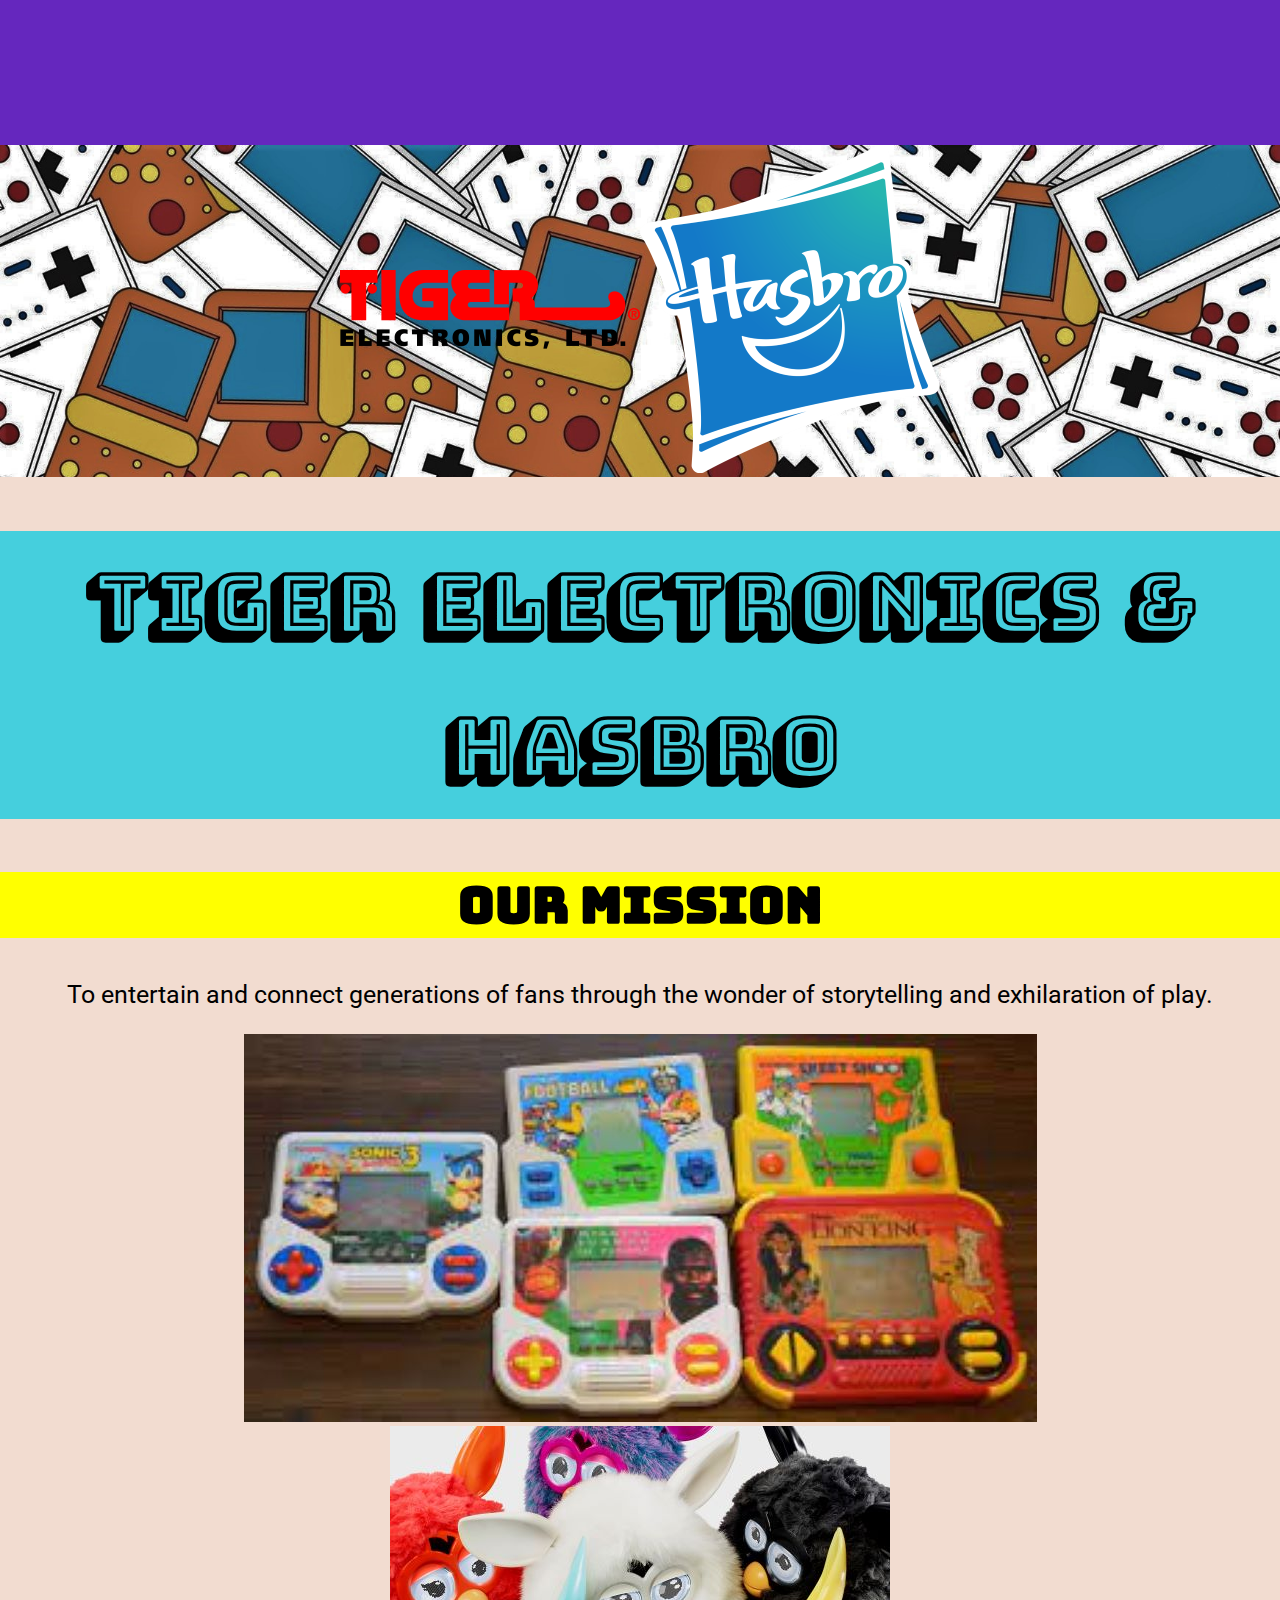
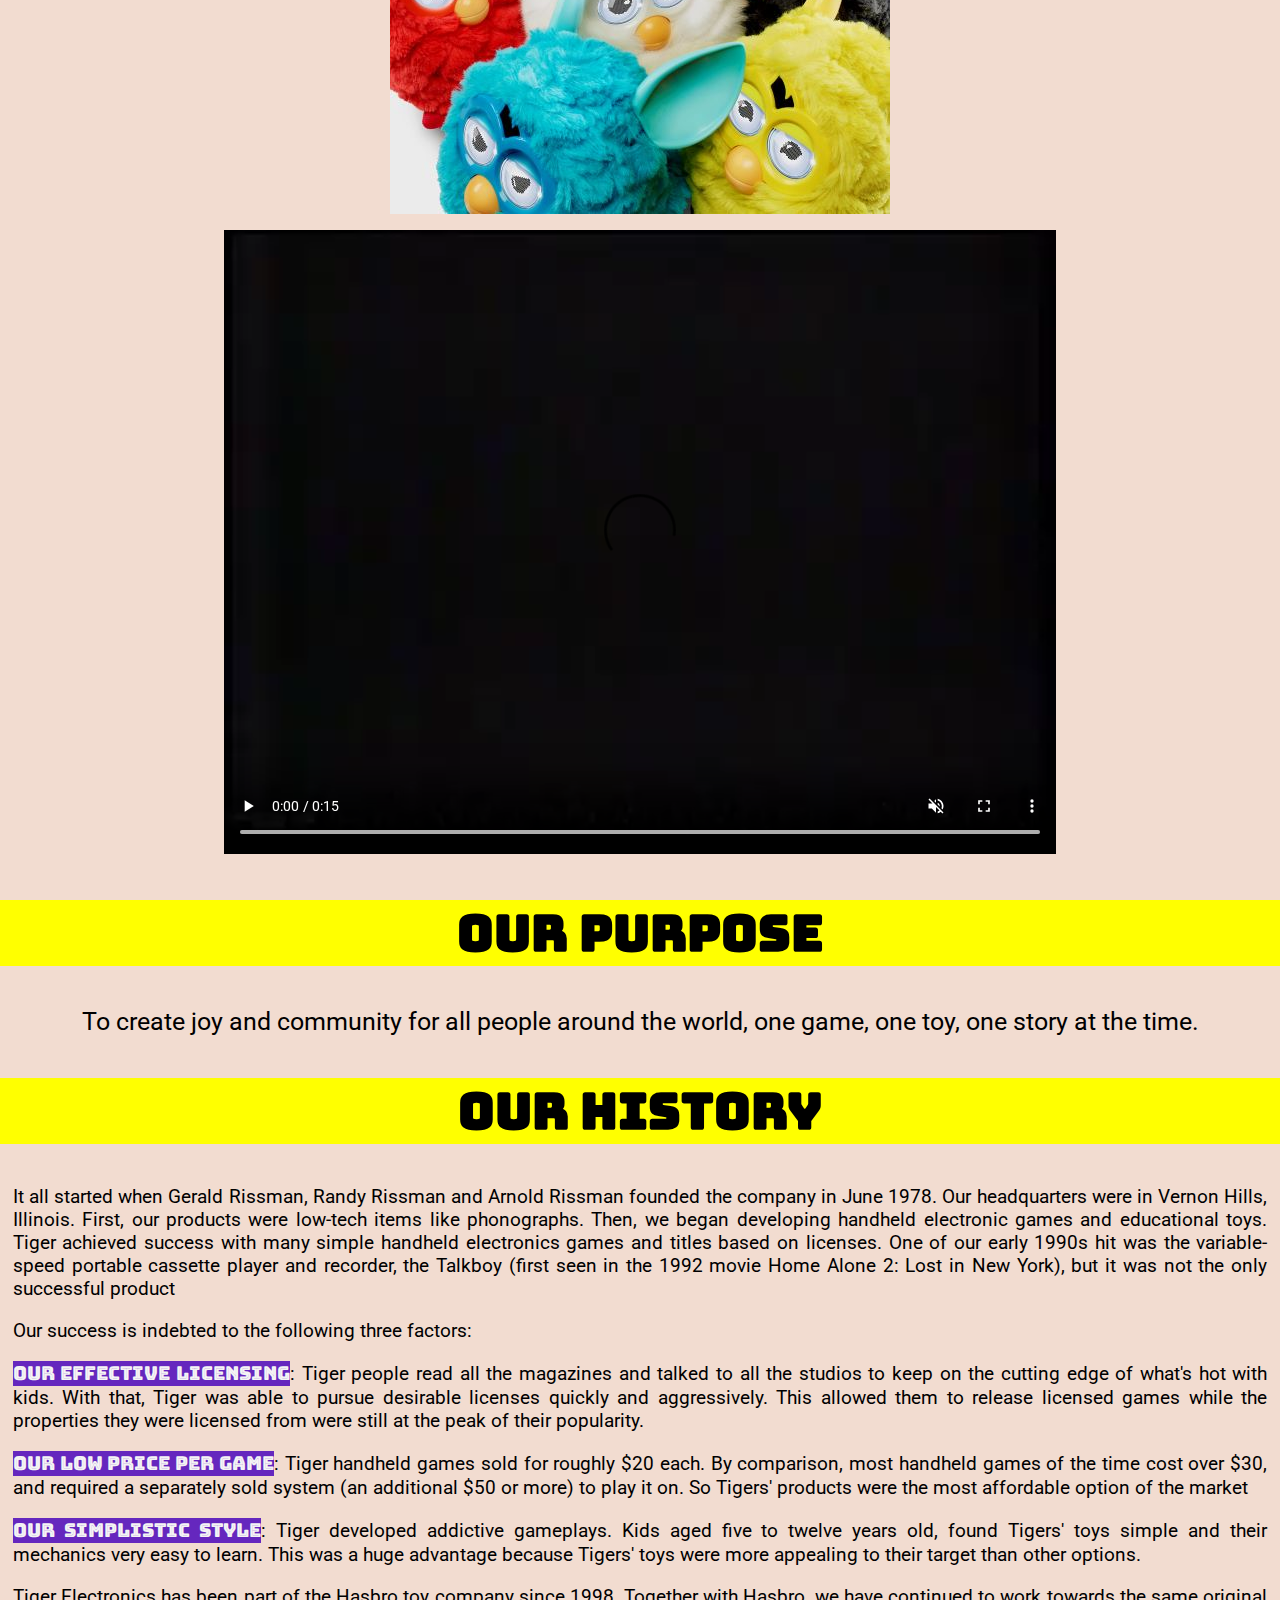
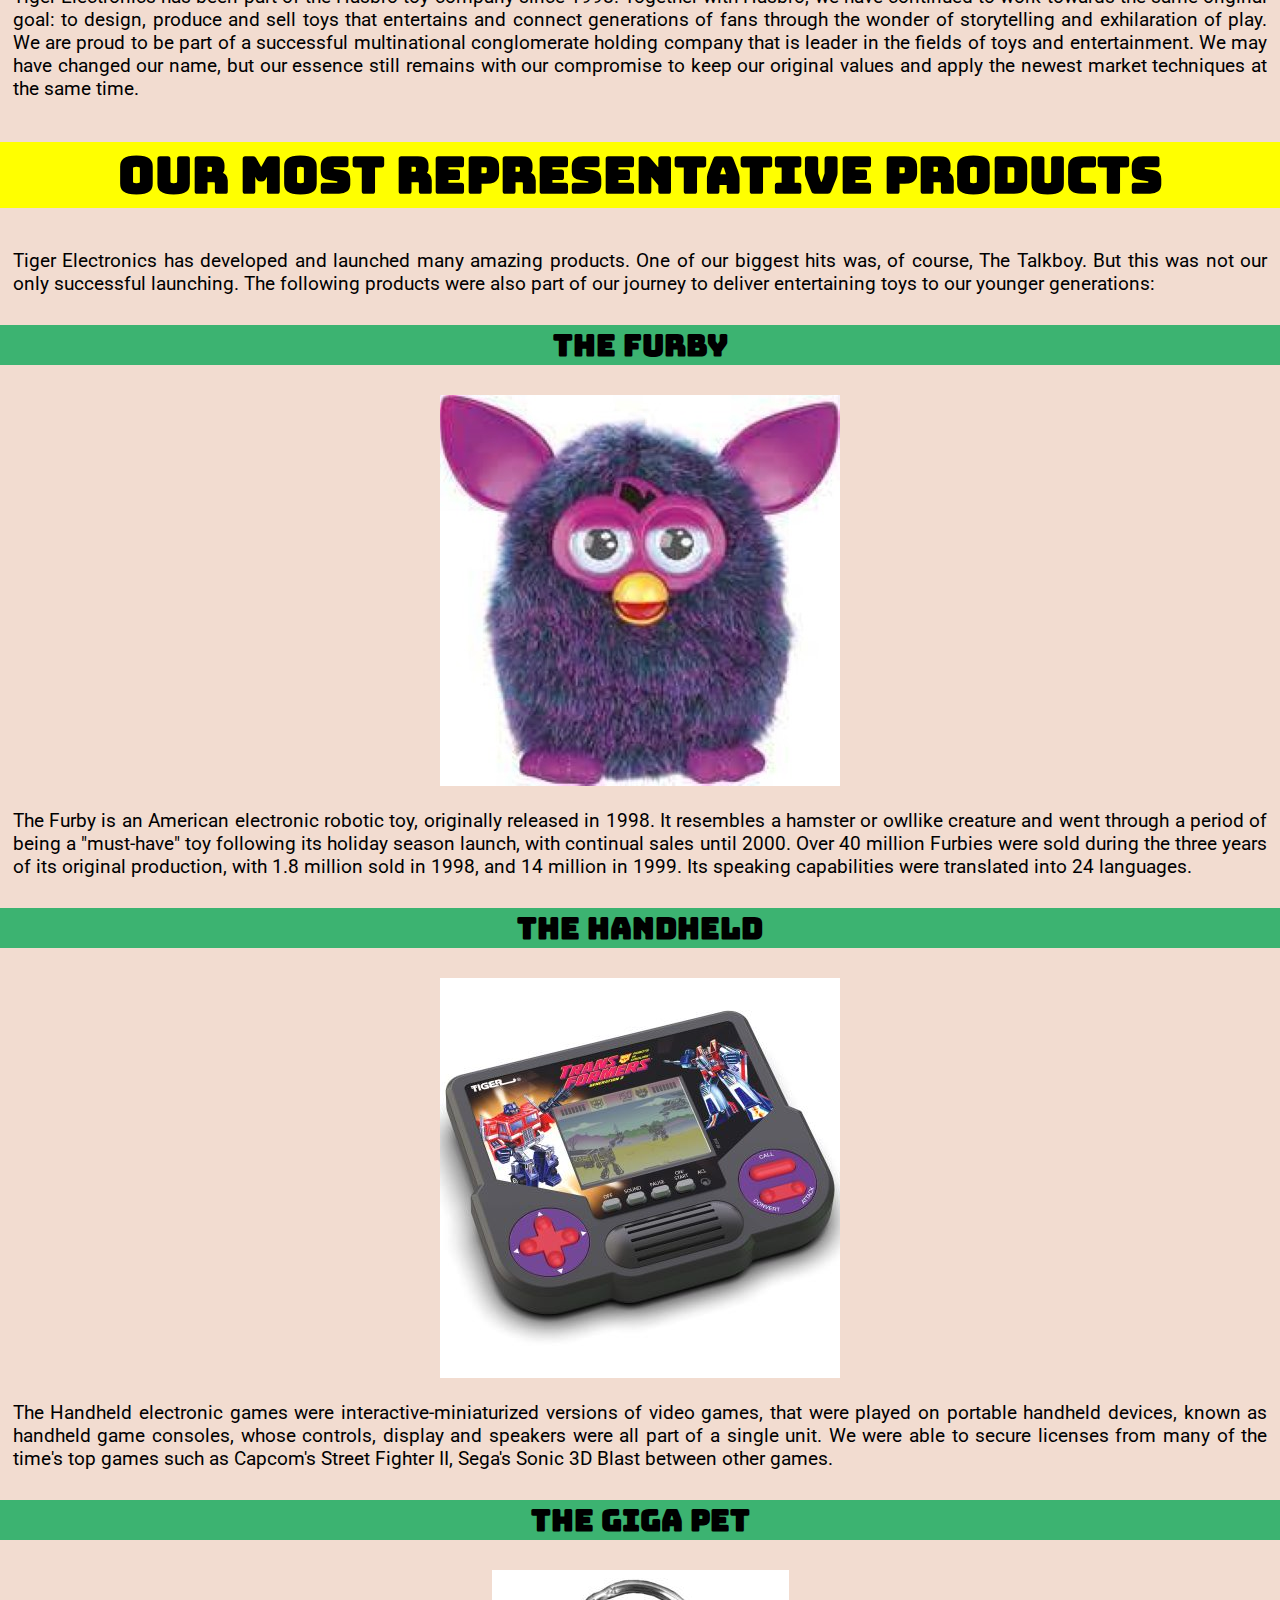
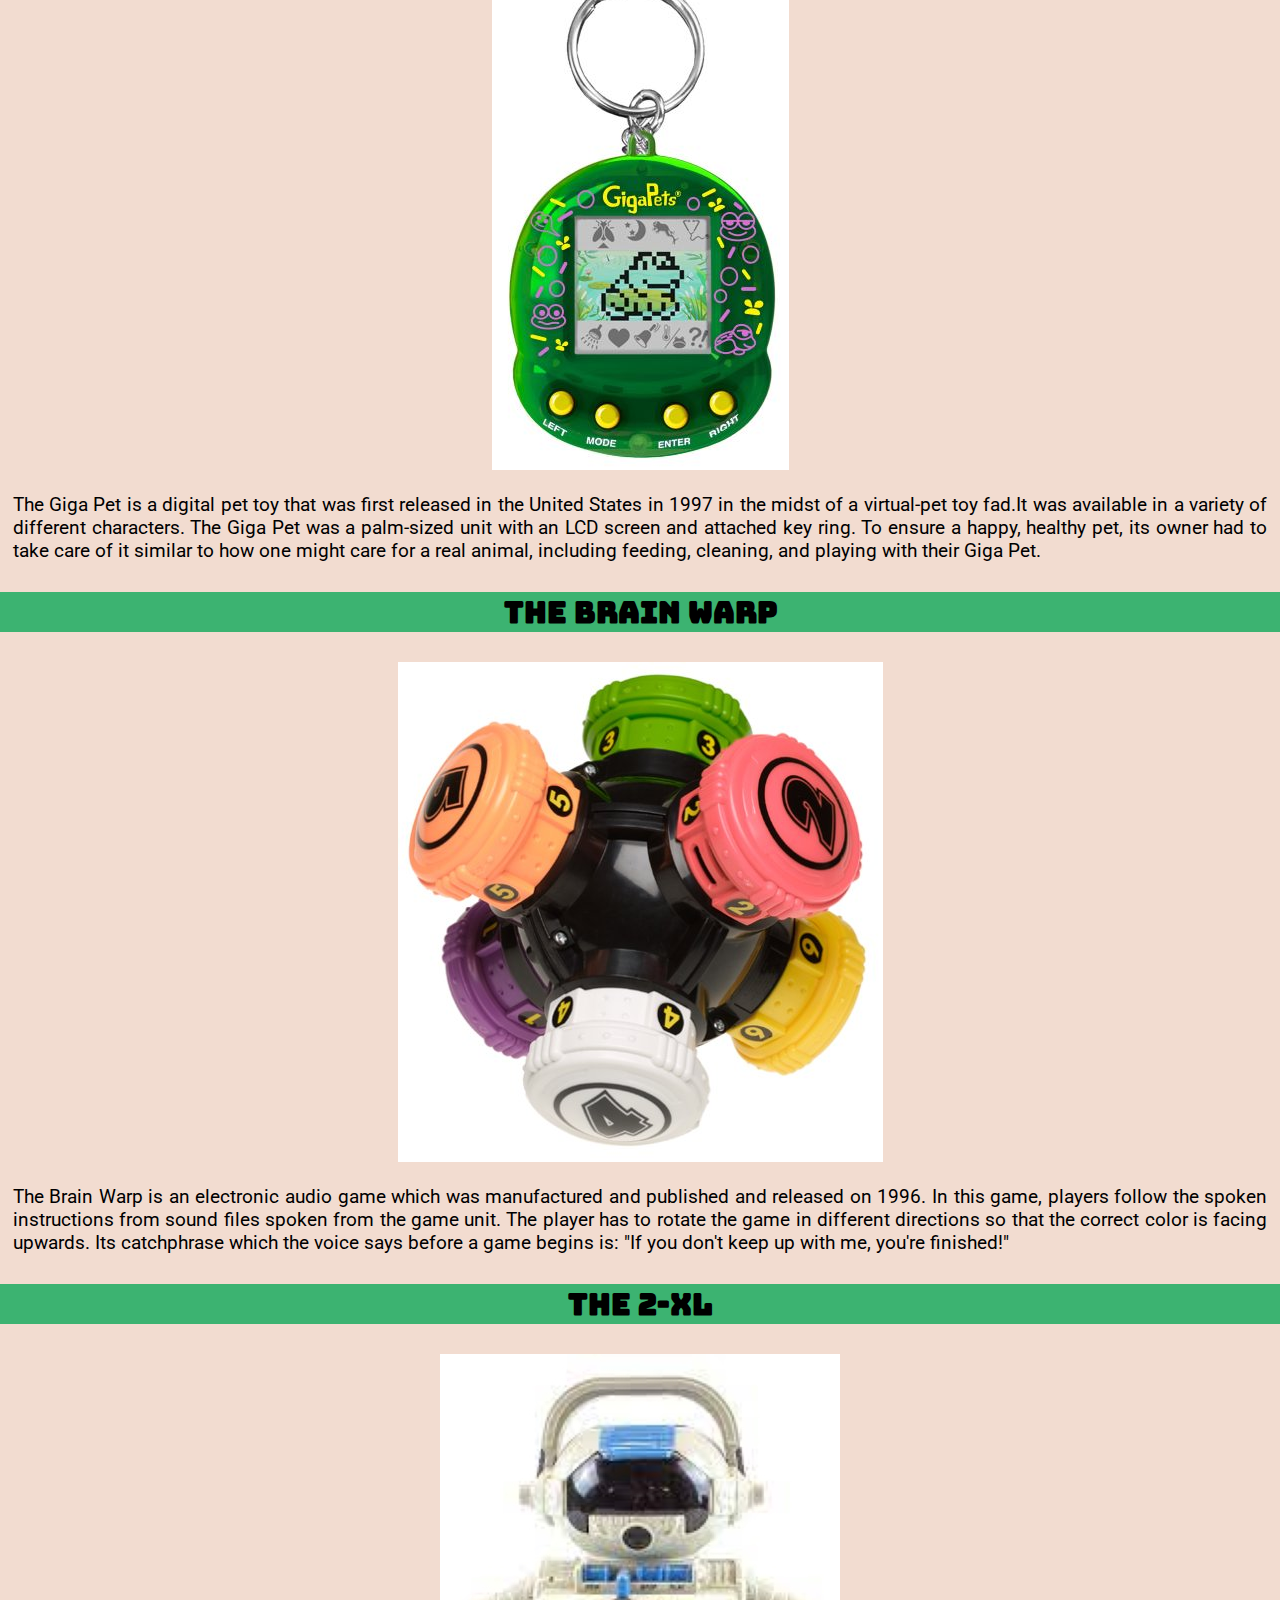
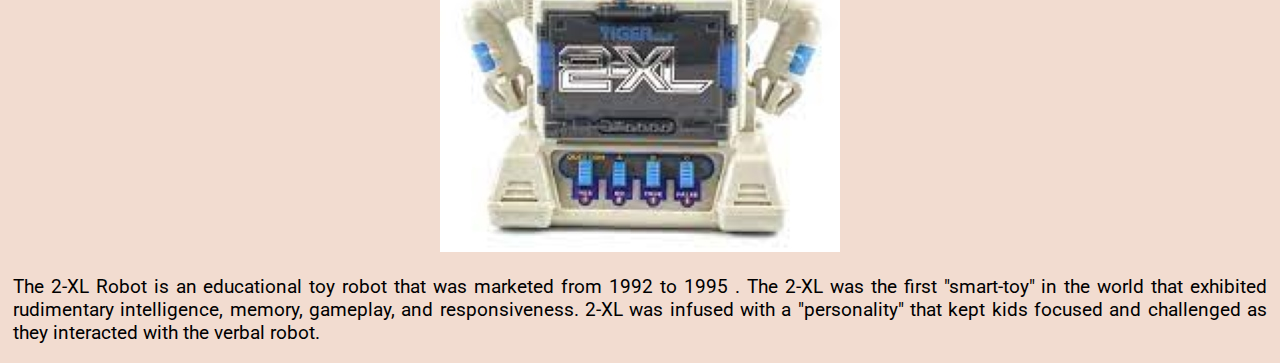
<file: FinalProject/about.html>
<!doctype html>
<html lang="en">
<head>
    <meta charset="utf-8">
    <meta name="viewport" content="width=device-width, initial-scale=1">
    <title>About Us Page: The Talkboy</title>
    <!-- The Talkboy was manufactured by Tiger Electronics-->
    <!-- Years later,Tiger Electronics merged with Hasbro-->
    <meta name="description" content="This page is the About Company Page for the Final Project.">
    <meta name="robots" content="noindex, nofollow">
    <!-- Here I put the Google Fonts: I choose Bungee Inline, Bungee Shade and Roboto -->
    <!--  The Bungee font has a 'retro' style -->
    <link rel="preconnect" href="https://fonts.googleapis.com">
    <link rel="preconnect" href="https://fonts.gstatic.com" crossorigin>
    <link href="https://fonts.googleapis.com/css2?family=Bungee+Inline&family=Bungee+Shade&family=Roboto:wght@300;400;700&display=swap" rel="stylesheet">

    <!-- jQuery link This must be placed before the link to our custom js ... https://releases.jquery.com/ -->
    <!-- making sure of using the latest version , in this case 3.7.0-->
    <!-- minified is more efficient and faster, no wide space-->
    <script src="https://code.jquery.com/jquery-3.7.0.min.js" integrity="sha256-2Pmvv0kuTBOenSvLm6bvfBSSHrUJ+3A7x6P5Ebd07/g=" crossorigin="anonymous"></script>
    <!-- add our custom js file -->
    <script type="text/javascript" src="./js/custom-js.js"></script>
    <!-- Here I add the CSS file, there is only one css file -->
    <link rel="stylesheet" href="./css/style.css">
</head>
<body class="Index2Body">
<header id="header"></header>
<main>
    <section>
        <!-- Here I put the 2 logos: Tiger Electronics and Hasbro-->
        <!-- Also, I put a background opaque image, that part will be in the css file  -->
        <div>
            <img src="./img/Tiger_Electronics_logo.png" alt="Logo of Tiger Electronics">
        </div>
        <div>
            <img src="./img/Hasbro_logo.png" alt="Logo of Hasbro">
        </div>

    </section>
    <section>
        <h1>Tiger Electronics  & Hasbro</h1>
        <!-- Here I put an id because I will use a jquery function, please check it out  -->
        <h2 id="tored">Our Mission</h2>
        <p>To entertain and connect generations of fans through the wonder of storytelling and exhilaration of play.</p>

        <!-- Here I put 2 images of products in groups  -->
        <div>
        <img src="./img/GeneralToys_1.jpg" alt="Image 1 of some toys together">
        <img src="./img/GeneralToys_2.jpg" alt="Image 2 of some toys together">
        </div>
    </section>
    <section>
        <!-- Here I put a  video-->
        <!-- This 30 -seconds video is advertisement for a toy for Tiger Electronics, it has a vintage style-->
        <video autoplay muted controls loop>
            <!-- Using the loop, the video will keep playing forever-->
            <source src="./vids/TigerElectronics_Ad.mp4" type="video/mp4">
            Your browser does not support the video
            <!-- Copyright: Tiger Electronics - source: https://www.youtube.com/watch?v=Rd7dh5Pra-w  -->
        </video>
    </section>
    <section>
        <!-- Here I put an id because I will use a jquery function, please check it out  -->
        <h2 id="togreen" >Our Purpose</h2>
        <p>To create joy and community for all people around the world, one game, one toy, one story at the time.</p>
    </section>
    <section>
        <!-- I am using a plural first person narration style: "we, our..."   -->
        <!-- Here I put an id because I will use a jquery function, please check it out  -->
        <h2 id="toblue">Our History</h2>
        <p>It all started when Gerald Rissman, Randy Rissman and Arnold Rissman founded the company in June 1978. Our headquarters were in Vernon Hills, Illinois. First, our products were low-tech items like phonographs. Then, we began developing handheld electronic games and educational toys. Tiger achieved success with many simple handheld electronics games and titles based on licenses. One of our early 1990s hit was the variable-speed portable cassette player and recorder, the Talkboy (first seen in the 1992 movie Home Alone 2: Lost in New York), but it was not the only successful product   </p>
        <p>Our success is indebted to the following three factors:</p>
        <p> <span class="special-text2">Our effective licensing</span>: Tiger people read all the magazines and talked to all the studios to keep on the cutting edge of what's hot with kids. With that, Tiger was able to pursue desirable licenses quickly and aggressively. This allowed them to release licensed games while the properties they were licensed from were still at the peak of their popularity.</p>
        <p><span class="special-text2">Our low price per game</span>: Tiger handheld games sold for roughly $20 each. By comparison, most handheld games of the time cost over $30, and required a separately sold system (an additional $50 or more) to play it on. So Tigers' products were the most affordable option of the market</p>
        <p><span class="special-text2">Our simplistic style</span>: Tiger developed addictive gameplays. Kids aged five to twelve years old, found Tigers' toys simple and their mechanics very easy to learn. This was a huge advantage because Tigers' toys  were more appealing to their target than other options.</p>
        <p>Tiger Electronics has been part of the Hasbro toy company since 1998. Together with Hasbro, we have continued to work towards the same original goal: to design, produce and sell toys that entertains and connect generations of fans through the wonder of storytelling and exhilaration of play. We are proud to be part of a successful multinational conglomerate holding company that is leader in the fields of toys and entertainment. We may have changed our name, but our essence still remains with our compromise to keep our original values and apply the newest market techniques at the same time.</p>
    </section>
    <section>
        <!-- Here I put an id because I will use a jquery function, please check it out  -->
        <h2 id="towhite">Our most representative products</h2>
        <p>Tiger Electronics has developed and launched many amazing products. One of our biggest hits was, of course, The Talkboy. But this was not our only successful launching. The following products were also part of our journey to deliver entertaining toys to our younger generations:  </p>
        <h3>The Furby</h3>
        <!-- Here I put 1  image of the Furby  -->
        <div class="furb"><img src="./img/Furby_product.jpg" alt="Furby toy"></div>
        <p>The Furby is an American electronic robotic toy, originally released in 1998. It resembles a hamster or owllike creature and went through a period of being a "must-have" toy following its holiday season launch, with continual sales until 2000. Over 40 million Furbies were sold during the three years of its original production, with 1.8 million sold in 1998, and 14 million in 1999. Its speaking capabilities were translated into 24 languages.</p>
        <h3>The HandHeld</h3>
        <!-- Here I put 1  image of the HandHeld  -->
        <div class="hand"><img src="./img/HandHeld_product.jpg" alt="HandHeld toy"></div>
        <p>The Handheld electronic games were interactive-miniaturized versions of video games, that were played on portable handheld devices, known as handheld game consoles, whose controls, display and speakers were all part of a single unit. We were able to secure licenses from many of the time's top  games such as Capcom's Street Fighter II, Sega's Sonic 3D Blast between other games.</p>
        <h3>The Giga Pet</h3>
        <!-- Here I put 1  image of the Giga Pet  -->
        <div class="gig"><img src="./img/GigaPet_product.jpg" alt="GigaPet toy"></div>
        <p>The Giga Pet is a digital pet toy that was first released in the United States in 1997 in the midst of a virtual-pet toy fad.It was available in a variety of different characters. The Giga Pet was a palm-sized unit with an LCD screen and attached key ring. To ensure a happy, healthy pet, its owner had to take care of it similar to how one might care for a real animal, including feeding, cleaning, and playing with their Giga Pet.</p>
        <h3>The Brain Warp</h3>
        <!-- Here I put 1  image of the Brain Warp  -->
        <div class="brain"><img src="./img/BrainWarp_product.jpg" alt="BrainWrap toy"></div>
        <p>The Brain Warp is an electronic audio game which was manufactured and published and released on 1996. In this game, players follow the spoken instructions from sound files spoken from the game unit. The player has to rotate the game in different directions so that the correct color is facing upwards. Its catchphrase which the voice says before a game begins is: "If you don't keep up with me, you're finished!"</p>
        <h3>The 2-XL</h3>
        <!-- Here I put 1  image of the T2-XL toy  -->
        <div class="t2"><img src="./img/T2_XL_product.jpg" alt="T2-XL toy"></div>
        <p>The 2-XL Robot is an educational toy robot that was marketed from 1992 to 1995 . The 2-XL was the first "smart-toy" in the world that exhibited rudimentary intelligence, memory, gameplay, and responsiveness. 2-XL was infused with a "personality" that kept kids focused and challenged as they interacted with the verbal robot. </p>

    </section>

</main>
<footer id="footer"></footer>
</body>
</html>
</file>
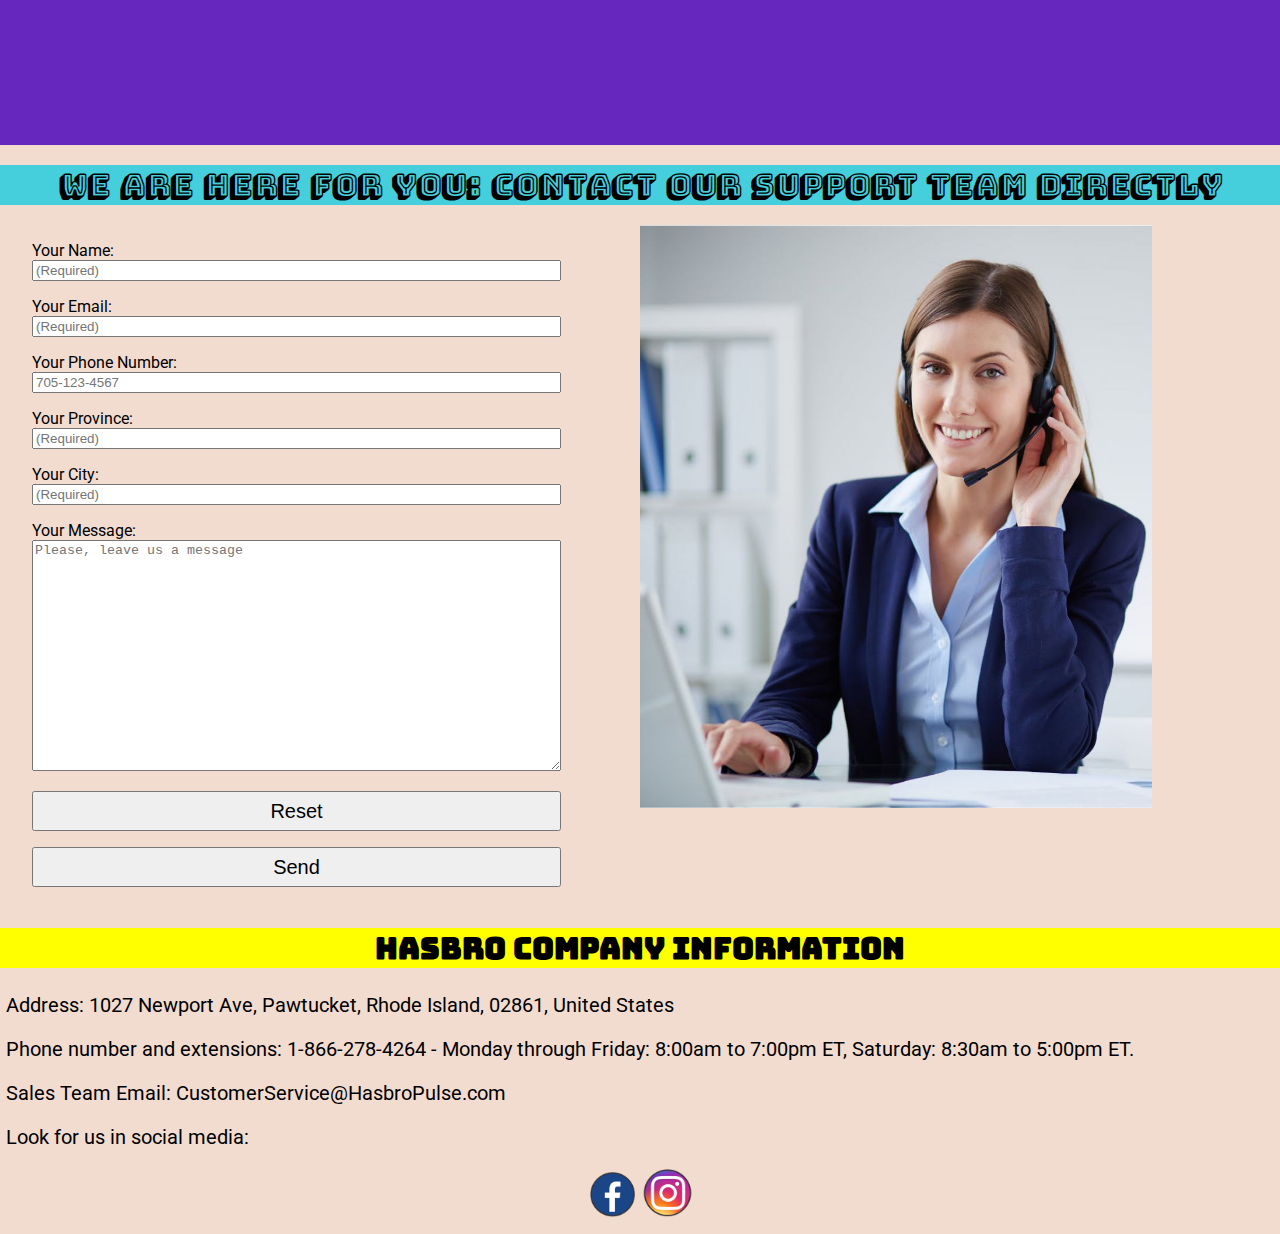
<file: FinalProject/contact.html>
<!doctype html>
<html lang="en">
<head>
    <meta charset="utf-8">
    <meta name="viewport" content="width=device-width, initial-scale=1">
    <title>Contact Page: The Talkboy</title>
    <!-- Hasbro is an American multinational conglomerate holding company -->
    <meta name="description" content="This page is the Contact Page for the Final Project.">
    <meta name="robots" content="noindex, nofollow">
    <!-- Here I put the Google Fonts: I choose Bungee Inline, Bungee Shade and Roboto -->
    <!--  The Bungee font has a 'retro' style -->
    <link rel="preconnect" href="https://fonts.googleapis.com">
    <link rel="preconnect" href="https://fonts.gstatic.com" crossorigin>
    <link href="https://fonts.googleapis.com/css2?family=Bungee+Inline&family=Bungee+Shade&family=Roboto:wght@300;400;700&display=swap" rel="stylesheet">

    <!-- jQuery link This must be placed before the link to our custom js ... https://releases.jquery.com/ -->
    <!-- making sure of using the latest version , in this case 3.7.0-->
    <!-- minified is more efficient and faster, no wide space-->
    <script src="https://code.jquery.com/jquery-3.7.0.min.js" integrity="sha256-2Pmvv0kuTBOenSvLm6bvfBSSHrUJ+3A7x6P5Ebd07/g=" crossorigin="anonymous"></script>
    <!-- add our custom js file -->
    <script type="text/javascript" src="./js/custom-js.js"></script>
    <!-- Here I add the CSS file, there is only one css file -->
    <link rel="stylesheet" href="./css/style.css">
</head>
<body class="Index4Body">
<header id="header"></header>
<main>
    <section>
     <h1>We are here for you:&nbsp;Contact Our Support Team directly</h1> <!-- I used this command "&nbsp;" to add a space inside the text-->
    </section>
    <section class="ContactUss">
    <div>
    <!-- Here I put the form, with the 2 main attributes: method and action -->
    <form class="form" method="POST" action="somefile.php" enctype="multipart/form-data">
        <section>
            <p>
            <label>Your Name:</label>
            <input type="text" name="Name" placeholder="(Required)" required>
            </p>
            <p>
            <label>Your Email:</label>
            <input type="email" name="Email" placeholder="(Required)" required>
            </p>
            <p>
            <label>Your Phone Number:</label>
            <input type="tel" id="phone" name="phone" pattern="[0-9]{3}-[0-9]{3}-[0-9]{4}" placeholder="705-123-4567">
            </p>
            <p>
            <label>Your Province:</label>
            <input type="text" name="Province" placeholder="(Required)" required>
            </p>
            <p>
            <label>Your City:</label>
            <input type="text" name="City" placeholder="(Required)" required>
            </p>
            <p>
            <label>Your Message:</label>
            <textarea name="message" rows="15" cols="50" placeholder="Please, leave us a message"></textarea>
            </p>
            <p>
            <input type="reset" value="Reset">
            </p>
            <p>
            <input type="submit" value="Send">
            </p>
        </section>
    </form>
    </div>
    <div>
        <img src="./img/Contact_Us.jpg" alt="Contact Us Image">
    </div>
    </section>
    <section class="Hasbro">
      <!-- Here I put the information about the company. Since Tigers merged with Hasbro, I put Hasbro info -->
     <h2>Hasbro Company Information</h2>
      <p>Address: 1027 Newport Ave, Pawtucket, Rhode Island, 02861, United States</p>
      <p>Phone number and extensions: 1-866-278-4264 - Monday through Friday: 8:00am to 7:00pm ET, Saturday: 8:30am to 5:00pm ET.</p>
      <p>Sales Team Email: CustomerService@HasbroPulse.com</p>
      <p>Look for us in social media:</p>
      <div>
          <nav>
                  <!-- Here I put the Navigation Group of Links to the two social media pages: Facebook and Instagram-->
                  <a href="https://www.facebook.com/Hasbro/?locale=es_LA"><img src="./img/Facebook_LogoCircle.png" alt="Facebook Logo"></a>
                  <a href="https://www.instagram.com/hasbro/"><img src="./img/Instagram_LogoCircle.png" alt="Instagram Logo"></a>
                  <!-- I did not include twitter since Elon Musk ruined it-->
          </nav>
      </div>
    </section>
</main>
<footer id="footer"></footer>
</body>
</html>
</file>
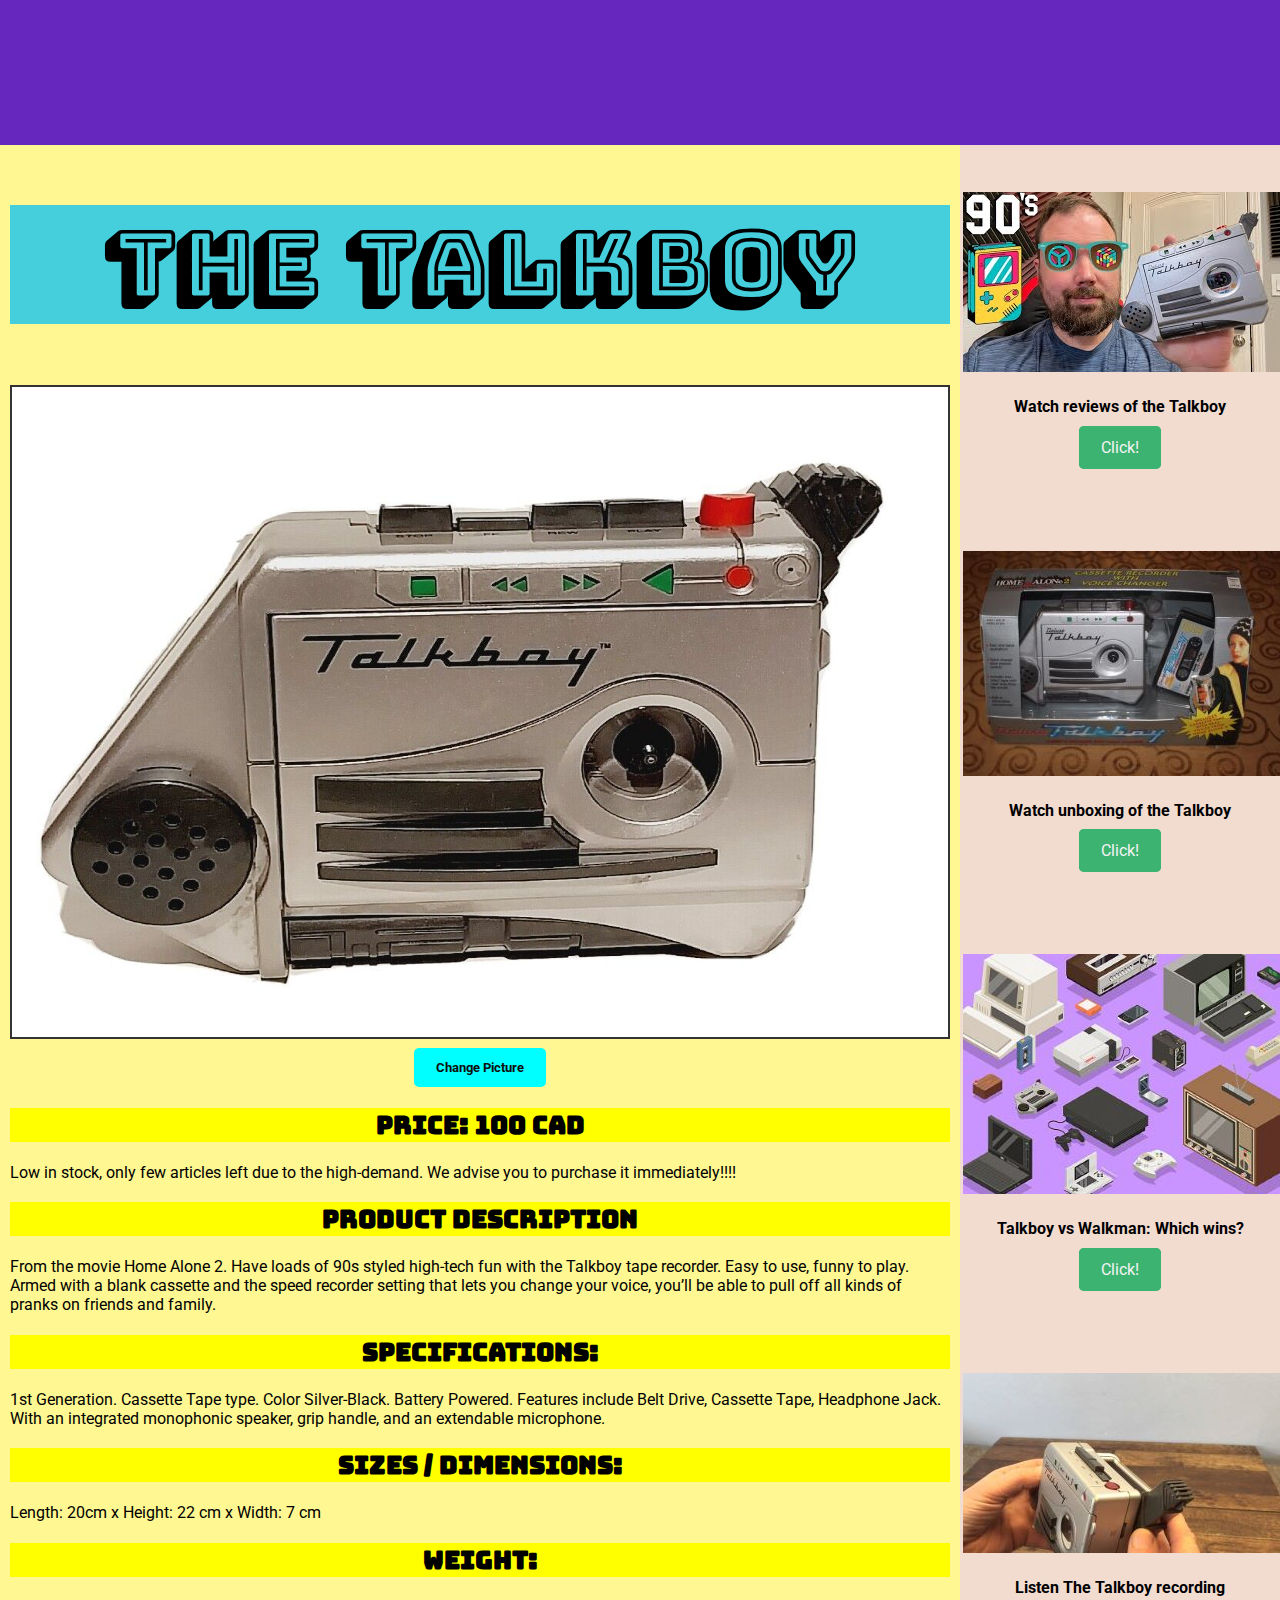
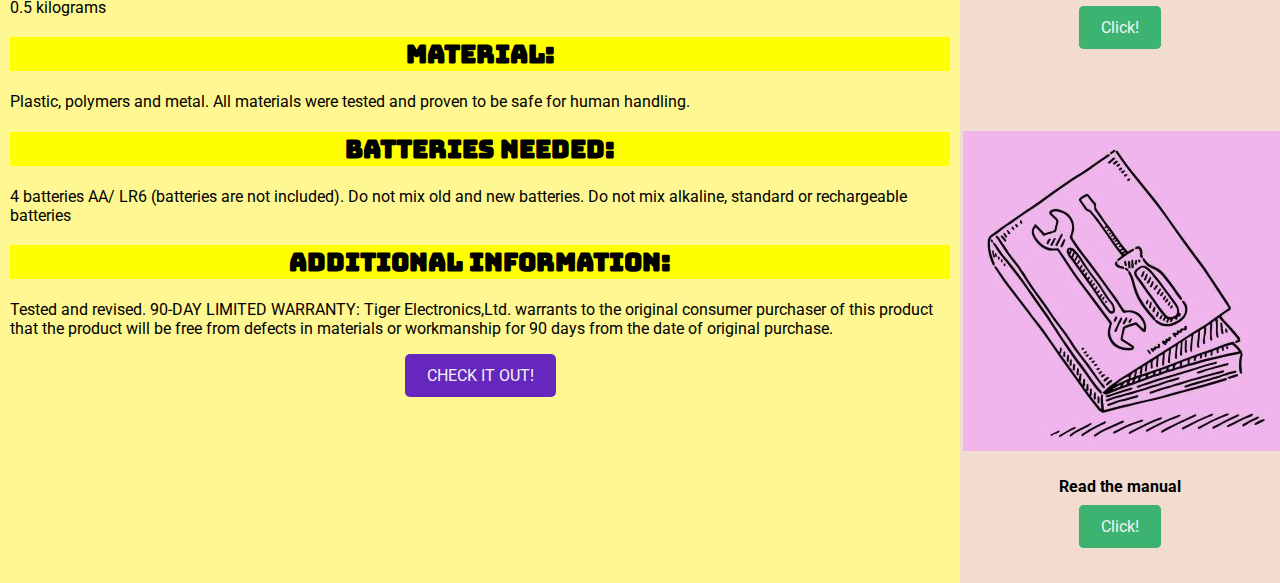
<file: FinalProject/product.html>
<!doctype html>
<html lang="en">
<head>
    <meta charset="utf-8">
    <meta name="viewport" content="width=device-width, initial-scale=1">
    <title>Product Page: The Talkboy</title>
    <!-- The Talkboy was in the movie Home Alone 2 -->
    <meta name="description" content="This page is the Product Page for the Final Project.">
    <meta name="robots" content="noindex, nofollow">
    <!-- Here I put the Google Fonts: I choose Bungee Inline, Bungee Shade and Roboto -->
    <!--  The Bungee font has a 'retro' style -->
    <link rel="preconnect" href="https://fonts.googleapis.com">
    <link rel="preconnect" href="https://fonts.gstatic.com" crossorigin>
    <link href="https://fonts.googleapis.com/css2?family=Bungee+Inline&family=Bungee+Shade&family=Roboto:wght@300;400;700&display=swap" rel="stylesheet">

    <!-- jQuery link This must be placed before the link to our custom js ... https://releases.jquery.com/ -->
    <!-- making sure of using the latest version , in this case 3.7.0-->
    <!-- minified is more efficient and faster, no wide space-->
    <script src="https://code.jquery.com/jquery-3.7.0.min.js" integrity="sha256-2Pmvv0kuTBOenSvLm6bvfBSSHrUJ+3A7x6P5Ebd07/g=" crossorigin="anonymous"></script>
    <!-- add our custom js file -->
    <script type="text/javascript" src="./js/custom-js.js"></script>
    <!-- Here I add the CSS file, there is only one css file -->
    <link rel="stylesheet" href="./css/style.css">
</head>
<body class="Index3Body">
<header id="header"></header>
<div class="Division">
<main>
    <section>
        <h1>THE TALKBOY</h1>
    </section>
    <section>
        <div class="imageContainer">
        <!-- This div will contain 1 image -->
        <img id="mainImage" src="./img/Talkboy_1.jpg" alt="Talkboy Image 1">
            <!-- With a function with jQuery , the user can change the image by clicking the button in the next div-->
            <!--the files are named: Talkboy_1.jpg, Talkboy_2.jpg, Talkboy_3.jpg,Talkboy_4.jpg, Talkboy_5.jpg, Talkboy_6.jpg -->
        </div>
        <div>
        <!-- This button is to change the image -->
             <button id="changeButton">Change Picture</button>
        </div>
        </section>
        <section>
         <!-- Here I put an id because I will use a jquery function, please check it out  -->
         <h2 id="tored2">PRICE: 100 CAD</h2>
         <p>Low in stock, only few articles left due to the high-demand. We advise you to purchase it immediately!!!!</p>
         <h2>Product Description</h2>
         <p>From the movie Home Alone 2. Have loads of 90s styled high-tech fun with the Talkboy tape recorder. Easy to use, funny to play. Armed with a blank cassette and the speed recorder setting that lets you change your voice, you’ll be able to pull off all kinds of pranks on friends and family.</p>
         <h2>Specifications:</h2>
         <p>1st Generation. Cassette Tape type. Color Silver-Black. Battery Powered. Features include Belt Drive, Cassette Tape, Headphone Jack. With an integrated monophonic speaker, grip handle, and an extendable microphone.</p>
         <h2>Sizes / Dimensions:</h2>
         <p>Length: 20cm x Height: 22 cm x Width: 7 cm</p>
         <h2>Weight:</h2>
         <p>0.5 kilograms</p>
         <h2>Material:</h2>
         <p>Plastic, polymers and metal. All materials were tested and proven to be safe for human handling.</p>
         <h2>Batteries needed:</h2>
         <p>4 batteries AA/ LR6 (batteries are not included). Do not mix old and new batteries. Do not mix alkaline, standard or rechargeable batteries</p>
         <h2>Additional information:</h2>
         <p>Tested and revised. 90-DAY LIMITED WARRANTY: Tiger Electronics,Ltd. warrants to the original consumer purchaser of this product that the product will be free from defects in materials or workmanship for 90 days from the date of original purchase.</p>
         <!-- Here I put the Button to buy the product-->
         <div class="checkitout"><a href="#" class="button-1">CHECK IT OUT!</a></div>
    </section>
</main>
<aside>
    <!-- In the aside I put content related to the Talkboy, but this content is not related to the buying process-->
    <!-- Since this page is about selling the Talkboy, I did not put another product that may distract the user-->
        <article>
            <!-- Here I put a preview image -->
            <img src="./img/Review_Image.jpg" alt="Reviews">
            <h4>Watch reviews of the Talkboy</h4>
            <!-- Here I put the Button to see the content-->
            <!-- The Button is a real link to a YouTube video, please check it out-->
            <a href="https://www.youtube.com/watch?v=U2OSbJKzcUE" target = "_blank" class="button-2">Click!</a>
        </article>
        <article>
            <!-- Here I put a preview image -->
            <img src="./img/Unboxing_Image.jpg" alt="Unboxing">
            <h4>Watch unboxing of the Talkboy</h4>
            <!-- Here I put the Button to see the content-->
            <!-- The Button is a real link to a YouTube video, please check it out-->
            <a href="https://www.youtube.com/watch?v=wBoKgQxB7Vk" target = "_blank" class="button-2">Click!</a>
       </article>
       <article>
           <!-- Here I put a preview image -->
        <img src="./img/TalkvsWalk_Image.jpg" alt="TalkvsWalk">
        <h4>Talkboy vs Walkman: Which wins?</h4>
           <!-- Here I put the Button to see the content-->
           <!-- The Button is a real link to a Yahoo article, please check it out-->
        <a href="https://finance.yahoo.com/news/old-obsolete-tech-products-actually-215504496.html" target = "_blank" class="button-2">Click!</a>
       </article>
       <article>
           <!-- Here I put a preview image -->
        <img src="./img/Listening_Image.jpg" alt="Listen">
        <h4>Listen The Talkboy recording</h4>
           <!-- Here I put the Button to see the content-->
           <!-- The Button is a real link to a YouTube video, please check it out-->
        <a href="https://www.youtube.com/watch?v=CfkkkSpTlTQ" target = "_blank" class="button-2">Click!</a>
      </article>
      <article>
        <img src="./img/Manual_Image.jpg" alt="Talkboy manual">
        <h4>Read the manual</h4>
        <!-- Here I put the Button to read the pdf manual-->
        <a href="./pdf/Talkboy_manual.pdf" target = "_blank" class="button-2">Click!</a>
      </article>
</aside>
</div>
<footer id="footer"></footer>
</body>
</html>
</file>
<file: FinalProject/css/style.css>
/******************************************************/
/************** Global Styling for my 4 Pages**********/
/******************************************************/

/* Quick summary*/

/*My approach was to design a  colorful retro-style website that grabs the attention */
/*I did not want a boring-serious-corporation-like design since the product is a toy */
/*However, the design is not chaotic, all the data is ordered sequentially, clearly readable*/
/*The header and footer are the same in all pages, so the website has a proper order*/

/*Colors*/
/* The main palette of color I use has this colors*/
/* Main Colors according to a 'retro' style*/
/* Strong purple: 6527BE or rgb(101, 39, 190) */
/* Soft purple: 9681EB or rgb(150, 129, 235) */
/* Strong cyan:45CFDD or rgb(69, 207, 221)  */
/* Soft cyan: A7EDE7 or rgb(167, 237, 231) */
/* Soft yellow: #FFF791 */
/* Soft pink: #f2dcd0 */
/* Of course, I will be using another colors too, but the mentioned before are the main ones */

/*Styling*/
/*First is the code for the global header and footer - starts in line:31 */
/*Then, is the code for Home Page, using class="IndexBody" - starts in line:107 */
/*Then, is the code for About Page, using class="Index2Body" - starts in line:162 */
/*Then, is the code for Product Page, using class="Index3Body" - starts in line:251 */
/*Then, is the code for Contact Page, using class="Index4Body" - starts in line:367 */

/***************************************************/
/* Working in the global header  */
header {
    height: 125px;
    width: auto;
    padding: 10px 20px;
    display: flex;
    align-items: center;
    background-color: #6527be; /* Using a Strong purple*/
}

header > div{
    width: auto;
    height: 100px;
    flex-grow: 1;  /*Putting the navigation menu on the right side*/
}

header >div> a > img{
    width: auto;
    height: 100%;
}

header > nav > menu{
    display: flex;
    list-style: none; /*Removing the dots of the navigation menu*/

}
header > nav > menu > li {
    padding: 0px 10px;  /*Setting the padding of the navigation menu*/
}

header > nav > menu > li>a {
    color: #f4f4f4;   /*Using a nice white for the navigation menu*/
    font-size: 18px;
}

/****************************************/
/* Working in the global footer  */

footer{
    display: flex;    /*Setting  the footer*/
    align-items: center;
    background-color:#9681EB;  /* Using a Soft purple*/
    color:#0e0e0e;  /*Using a nice black for the text*/
}

footer div{
    padding: 5px; /*Setting  the div inside the footer */
}

footer div:nth-child(1),
footer div:nth-child(2),
footer div:nth-child(3){
    height: 150px;   /*Setting  the height of the footer*/
    width: auto;
}

footer div:nth-child(1) img,
footer div:nth-child(3) img{
    width: auto;      /*Adjusting the two images of the footer*/
    height: 100%;
}
footer div:nth-child(3){
    margin-left: auto;  /*With this I move the Hasbro Logo to the right corner*/

}

footer div:nth-child(2) p{
    padding-top: 50px;  /*With this I move the text a little to the center of the footer*/
}

footer div:nth-child(3) img {
    padding-right: 10px; /*With this I adjust a little the space between the logo and the right side*/
}


/****************************************/
/* Working in the Home Page  */

.IndexBody {
    margin:0px; /*This value goes for default */
    background-color: #FFF791;
}

.IndexBody h1 {
    font-family: 'Bungee Shade', sans-serif;  /* setting general text properties */
    text-decoration: none;
    font-size: 90px;
    background-color: #45CFDD;
    text-align: center;
}

.IndexBody p,
.IndexBody a,
.IndexBody li {
    font-family: 'Roboto', sans-serif;  /* setting more general text properties */
    text-decoration: none;
}

.Intro {   /* This only applies to the text- 3 paragraphs  */
    font-size: 25px;
    padding: 2%;
}

.special-text{  /* This only applies to the words "The Talkboy" inside  the 3 paragraphs  */
    font-family: 'Bungee Inline', sans-serif;
    background-color: #45CFDD;
}


.IndexBody > main> section:first-child{
    display: flex;   /*Putting the video in the center*/
    padding-top: 2%;
    justify-content: center; /*Putting the video in the center*/
}

.IndexBody > main> section:nth-child(4),
.IndexBody > main> section:nth-child(5),
.IndexBody > main> section:nth-child(6),
.IndexBody > main> section:nth-child(7),
.IndexBody > main> section:nth-child(8){
    display: flex;   /*Putting the elements in the center*/
    padding: 1%;
    justify-content: center;  /*Putting the elements in the center*/
}

.IndexBody > main> section:nth-child(8)>video{
width:65%;  /*Increasing the size of the second video*/
height: auto;
}

/****************************************/
/* Working in the About Page  */

.Index2Body{
    margin:0px;
    background-color:#f2dcd0;
}

.Index2Body h1 {
    font-family: 'Bungee Shade', sans-serif;  /* setting general text properties */
    text-decoration: none;
    font-size: 80px;
    background-color: #45CFDD;
    text-align: center;
    line-height: 1.8;
}

.Index2Body h2 {
    font-family: 'Bungee Inline', sans-serif;  /* setting general text properties */
    text-decoration: none;
    font-size: 50px;
    background-color: yellow;
    text-align: center;
}

.Index2Body h3 {
    font-family: 'Bungee Inline', sans-serif;  /* setting general text properties */
    text-decoration: none;
    font-size: 30px;
    background-color: mediumseagreen;
    text-align: center;
}

.Index2Body p,
.Index2Body a,
.Index2Body li {
    font-family: 'Roboto', sans-serif;  /* setting more general text properties */
    text-decoration: none;
}
.Index2Body > main> section:nth-child(1){
    background-image:url("../img/Toys_Backgroud_image.jpg"); /*With this I put a background image */
    background-color: rgba(0,0,0,.5); /*Setting the opaque tone */
    background-size: cover;
    display: flex;
    align-items: center;  /*Over the background I put the 2 logos in the center */
    justify-content: center; /*Over the background I put the 2 logos in the center */
}

.Index2Body > main> section:nth-child(2)>p,
.Index2Body > main> section:nth-child(4)>p{
    text-align: center;
    justify-content: center;  /*Putting the elements in the center*/
    font-size: 25px;
}

.Index2Body > main> section:nth-child(2)>div{
    text-align: center;
    justify-content: center;  /*Putting the 2 images in the center*/
}
.Index2Body > main> section:nth-child(3){
    text-align: center;
    justify-content: center;  /*Putting the video in the center*/
}

.Index2Body > main> section:nth-child(3)>video{
    padding-top: 1%;
    width:65%;  /*Increasing the size of the second video*/
    height: auto;
}

.Index2Body > main> section:nth-child(5)>p,
.Index2Body > main> section:nth-child(6)>p{
    padding-left: 1%;     /*Setting the 'Our History' and 'Representative Products' paragraphs*/
    padding-right: 1%;
    text-align: justify;   /*Justifying the text*/
    justify-content: center;  /*Putting text in the center*/
    font-size: 19px;
}
.special-text2{
    font-family:'Bungee Inline',sans-serif; /*Highlighting the 3 qualities of Tiger*/
    color:#f4f4f4;
    background-color:#6527be ;
}

.Index2Body > main> section:nth-child(6)>div{
    text-align: center;   /*Putting the images in the center*/
    justify-content: center;
}

/****************************************/
/* Working in the Product Page  */

.Index3Body {
    margin:0px;
}
.Index3Body h1 {
    font-family: 'Bungee Shade', sans-serif;  /* setting general text properties */
    text-decoration: none;
    font-size: 90px;
    background-color: #45CFDD;
    text-align: center;
}

.Index3Body h2 {
    font-family: 'Bungee Inline', sans-serif;  /* setting general text properties */
    text-decoration: none;
    font-size: 25px;
    background-color: yellow;
    text-align: center;
}

.Index3Body h3 {
    font-family: 'Bungee Inline', sans-serif;  /* setting general text properties */
    text-decoration: none;
    font-size: 20px;
    background-color: mediumseagreen;
    text-align: center;
}

.Index3Body p,
.Index3Body a,
.Index3Body li,
.Index3Body h4 {
    font-family: 'Roboto', sans-serif; /* setting more general text properties */
    text-decoration: none;
}

.Division{
    display: grid;
    grid-template-columns: 75% 25%;  /*With this I use 75% for the main part and 25% for the aside*/
}

.imageContainer > img{
    height: 650px;    /*Setting the size of the image */
    width: 950px;
    border: 2px solid #333;  /*Adding a border to the image */
}

.imageContainer {
    display: flex;       /*With this I put the image in the center of the 75%*/
    justify-content: center;
    align-items: center;
}

.button-1{
    background-color: #6527be;   /*Setting the properties of the Buy it! Button*/
    border:solid 2px #6527be;
    color:#f4f4f4;
    border-radius: 5px;
    padding:10px 20px;
}

.button-2{
    background-color: mediumseagreen; /*Setting the properties of the Click to see! Button*/
    border:solid 2px mediumseagreen;
    color:#f4f4f4;
    border-radius: 5px;
    padding:10px 20px;
}

#changeButton{
    background-color: cyan;   /*Setting the properties of the Change picture Button*/
    border:solid 2px cyan;
    color:#0e0e0e; /*using a nice black*/
    border-radius: 5px;
    padding:10px 20px;
    font-family: 'Roboto', sans-serif;
    font-weight: bold;

}
.Division>main>section:nth-child(2)>div:nth-child(2){
    display: flex;       /*With this I put the button to change image in the center of the 75%*/
    justify-content: center;
    align-items: center;
    padding-top: 1%;
}

.checkitout{
    display: flex;       /*With this I put the Buy it! button  in the center of the 75%*/
    justify-content: center;
    align-items: center;
}

.Division>main{
    background-color:#FFF791; /*using a soft  yellow for the main part*/
    padding-left: 1%;
    padding-right: 1%;
}

.Division>main>section:nth-child(3){
    margin-bottom: 2%;  /*adding a little of space below the last section of the main*/
}

.Division>aside{
    background-color:#f2dcd0; /*using a soft pink for the aside part*/
    padding-left: 1%;
    padding-right: 1%;
    text-align: center;  /*putting the elements on the aside in the center*/
}
.Division>aside>article{
    padding-top: 15%;     /*adding some space in the top and in the bottom of each article*/
    padding-bottom: 15%;

}

/****************************************/
/* Working in the Contact Page  */

.Index4Body {
    margin:0px;
    background-color: #f2dcd0;  /*using a soft pink*/
}

.Index4Body h1 {
    font-family: 'Bungee Shade', sans-serif;  /* setting general text properties */
    text-decoration: none;
    font-size: 30px;
    background-color: #45CFDD;
    text-align: center;
}

.Index4Body h2 {
    font-family: 'Bungee Inline', sans-serif;  /* setting general text properties */
    text-decoration: none;
    font-size: 30px;
    background-color: yellow;
    text-align: center;
}

.Index4Body p,
.Index4Body a,
.Index4Body li {
    font-family: 'Roboto', sans-serif;  /* setting more general text properties */
    text-decoration: none;
}

label {
    vertical-align: top; /*With this I put the label at the top of the box (look at the text-box for leaving a message*/
}


.ContactUss{    /*With this divide this section in two equals columns */
    display: grid;
    grid-template-columns:50% 50%;  /*One column is for the form and the other is for the image */
}
.form{
    display: grid;  /*Working in the form, I am adjusting in one column */
    grid-template-columns: max-content auto;
    grid-gap: 10px;
    padding-left: 5%;
}

label {
    grid-column: 1;  /*First, it goes the labels */
    align-self: center;
}

input,
textarea {
    grid-column: 2;  /*Second, it goes the input and text-areas */
    width: 100%;
    box-sizing: border-box;
}

.ContactUss>div>img{
    width: 80%;     /*With this I adjust the image of the Tel-operator */
    height: auto;
}

input[type="reset"],
input[type="submit"]{
    height: 40px;      /*With this I adjust the height of the two buttons: reset and submit*/
    font-size: 20px;  /*With this I change the font size of the two buttons: reset and submit*/
}

.Hasbro>p{
    font-size: 20px;
    padding-left: 0.5%; /*With this I move the paragraph a little bit to right*/
}

.Hasbro>div>nav>a>img{
    width: 4%;   /*With this I adjust the images of the 2 icons of social media*/
    height: auto;
}
.Hasbro>div>nav{
    align-self: center; /*With this I put in the center the images of the 2 icons of social media*/
    text-align: center;
    padding-bottom: 1%;
}
/******************************************************/
/************** Responsive Design for my page**********/
/******************************************************/

/*Responsiveness*/

/* Quick summary*/

/* My "breakpoints" are 1200px, 1024px, 900px, 768px, 600px, 480px, and 320px */
/*1200px - starts in line:467 */
/*1024px - starts in line:540 */
/*900px - starts in line:630 */
/*768px - starts in line:727 */
/*600px - starts in line:777 */
/*480px - starts in line:883 */
/*320px - starts in line:974*/

@media screen and (max-width: 1200px){ /*1st breakpoint*/

    /*Header and Footer setup*/

    header{
        background-color: #45CFDD; /*changing the background-color of the header*/
        height: 125px;
        width: auto;               /*adjusting the width of the header*/
    }

    header > nav > menu > li>a {
        color: #0e0e0e;           /*changing the font-color of the header menu*/
    }

    /*First, is the code for Home Page, using class="IndexBody"*/


    .IndexBody > main> section:first-child>video{
    display: flex;   /*Putting the video in the center*/
    padding: 2%;
    justify-content: center; /*Putting the video in the center*/
    align-items: center;
    width: 90%;  /*Adjusting the size of the video */
    }
     .Images1{    /*Adjusting the 1st series of 4 images of Talkboys */
        display: flex;
        justify-content: center;
        width: 60%;
        height: auto;
        margin: 0 auto;
    }
    .Images1 img{   /*Adjusting the 1st series of 4 images of Talkboys */
        max-width: 42%; /* I still want to show the 4 images in this breakpoint*/
        height: auto;
    }

    .Images2{     /*Adjusting the 2nd series of 4 images of Talkboys */
        display: flex; /* I still want to show the 4 images in this breakpoint*/
        justify-content: center;
        width: 60%;
        height: auto;
        margin: 0 auto;
    }
    .Images2 img{   /*Adjusting the 2nd series of 4 images of Talkboys */
        max-width: 42%; /* I still want to show the 4 images in this breakpoint*/
        height: auto;
    }

    /*Then, is the code for About Page, using class="Index2Body"*/

    /*Nothing to change in this breakpoint*/

    /*Then, is the code for Product Page, using class="Index3Body"*/

    .Division>aside>article{
        padding-top: 25%;   /*adding more space in the top and bottom of each article in the aside*/
        padding-bottom: 25%;
    }

    .Division>aside>article>img{
        width: 90%;    /*reducing the widht of the images in the aside part*/
        height: auto;
    }

    /*Then, is the code for Contact Page, using class="Index4Body"*/

    .ContactUss>div:nth-child(2){

        margin-top: 30px;  /* with this I put the image in the upper middle */
    }

}

@media screen and (max-width: 1024px){ /*2nd breakpoint*/

    /*Header and Footer setup*/

    header{
        background-color: #9681EB; /*changing the background-color of the header*/
        height: 125px;
        width: auto;               /*adjusting the width of the header*/
    }

    header > nav > menu > li>a {
        color: #0e0e0e;           /*changing the font-color of the header menu*/
    }
    /*First, is the code for Home Page, using class="IndexBody"*/

    .IndexBody > main> section:first-child>video{
        display: flex;   /*Putting the video in the center*/
        padding: 2%;
        justify-content: center; /*Putting the video in the center*/
        align-items: center;
        width: 90%;  /*Adjusting the size of the video */
    }
    .Images1{
        display: flex;    /*Adjusting the 1st series of 4 images of Talkboys */
        justify-content: center;  /* I still want to show the 4 images in this breakpoint*/
        width: 60%;
        height: auto;
        margin: 0 auto;
    }
    .Images1 img{
        max-width: 42%;  /*Adjusting the 1st series of 4 images of Talkboys */
        height: auto;    /* I still want to show the 4 images in this breakpoint*/
    }

    .Images2{
        display: flex;           /*Adjusting the 2nd series of 4 images of Talkboys */
        justify-content: center;  /* I still want to show the 4 images in this breakpoint*/
        width: 60%;
        height: auto;
        margin: 0 auto;
    }
    .Images2 img{
        max-width: 42%;   /*Adjusting the 2nd series of 4 images of Talkboys */
        height: auto;    /* I still want to show the 4 images in this breakpoint*/
    }

    .Kids{
        display: flex;        /*Adjusting the  series of 2 images of Kids */
        justify-content: center;  /*This was not necessary in the previous breakpoint */
        width: 60%;
        height: auto;
        margin: 0 auto;
    }
    .Kids img{
        max-width: 90%;    /*Adjusting the  series of 2 images of Kids */
        height: auto;
    }

    /*Then, is the code for About Page, using class="Index2Body"*/

    .Index2Body h1{
        line-height: 1.5; /* with this I reduce the space between lines of h1*/
    }

    .Index2Body h2{
        line-height: 1.5; /* with this I reduce the space between lines of h2*/
    }

    /*Then, is the code for Product Page, using class="Index3Body"*/

    .imageContainer > img{
        height: 547px;    /*Setting the size of the image */
        width: 800px;    /*these two values: 547-800 has a similar ratio with the original 650-950*/
    }

    /*Then, is the code for Contact Page, using class="Index4Body"*/

    .Index4Body h1{
        line-height: 1.5; /* with this I reduce the space between lines of h1*/
    }

    .ContactUss>div:nth-child(2){
        display: flex;             /*rearranging the image next to the form*/
        justify-content: center;
        align-items: center;
        margin-top: 0px;
        margin-bottom: 100px;  /* with this I put the image in the upper middle */
    }
}

@media screen and (max-width: 900px) {   /*3rd breakpoint*/

    /*Header and Footer setup*/

    header {
        background-color: #6527be; /*changing the background-color of the header*/
        height: 125px;
        width: auto; /*adjusting the width of the header*/
    }

    header > nav > menu > li > a {
        color: #f4f4f4; /*changing the font-color of the header menu*/
    }

    footer {

        background-color: #6527be; /* Using a Strong purple*/
        color: #f4f4f4; /*Using a nice white for the text*/
    }


    /*First, is the code for Home Page, using class="IndexBody"*/

    .IndexBody > main > section:first-child > video {
        display: flex; /*Putting the video in the center*/
        padding: 2%;
        justify-content: center; /*Putting the video in the center*/
        align-items: center;
        width: 90%; /*Adjusting the size of the video */
    }

    .Images1 {
        display: flex; /*Adjusting the 1st series of 4 images of Talkboys */
        justify-content: center; /* I still want to show the 4 images in this breakpoint*/
        width: 60%;
        height: auto;
        margin: 0 auto;
    }

    .Images1 img {
        max-width: 42%; /*Adjusting the 1st series of 4 images of Talkboys */
        height: auto; /* I still want to show the 4 images in this breakpoint*/
    }

    .Images2 {
        display: flex; /*Adjusting the 2nd series of 4 images of Talkboys */
        justify-content: center; /* I still want to show the 4 images in this breakpoint*/
        width: 60%;
        height: auto;
        margin: 0 auto;
    }

    .Images2 img {
        max-width: 42%; /*Adjusting the 2nd series of 4 images of Talkboys */
        height: auto; /* I still want to show the 4 images in this breakpoint*/
    }

    .Kids {
        display: flex; /*Adjusting the  series of 2 images of Kids */
        justify-content: center; /*This was not necessary in the previous breakpoint */
        width: 60%;
        height: auto;
        margin: 0 auto;
    }

    .Kids img {
        max-width: 90%; /*Adjusting the  series of 2 images of Kids */
        height: auto;
    }

    /*Then, is the code for About Page, using class="Index2Body"*/

    /*Nothing to change in this breakpoint*/

    /*Then, is the code for Product Page, using class="Index3Body"*/

    .Index3Body h1{
        font-size: 70px; /*reducing the size of h1*/
    }

    .imageContainer > img{
        height: 478px;    /*Setting the size of the image */
        width: 700px;    /*these two values: 478-700  has a similar ratio with the original 650-950*/
    }

    /*Then, is the code for Contact Page, using class="Index4Body"*/

    .form> section{
        width: 400px;  /*reducing the width of the section inside the form */
    }

    .ContactUss>div:nth-child(2){
        margin-bottom: 200px;
    }

}

@media screen and (max-width: 768px){   /*4th breakpoint*/

    /*Header and Footer setup*/
    header{
        background-color: #45CFDD; /*changing the background-color of the header*/
        height: 125px;
        width: auto;               /*adjusting the width of the header*/
    }

    header > nav > menu > li>a {
        color: #0e0e0e;           /*changing the font-color of the header menu*/
    }

    /*First, is the code for Home Page, using class="IndexBody"*/

    /*Nothing to change in this breakpoint*/

    /*Then, is the code for About Page, using class="Index2Body"*/

    .Index2Body h1{
        font-size: 60px; /*reducing the font-size of h1*/
    }

    .Index2Body h2{
        font-size: 40px; /*reducing the font-size of h1*/
    }

    /*Then, is the code for Product Page, using class="Index3Body"*/

    .Index3Body h1{
        font-size: 55px; /*reducing the size of h1*/
    }

    .imageContainer > img{
        height: 410px;    /*Setting the size of the image */
        width: 600px;    /*these two values: 410-600  has a similar ratio with the original 650-950*/
    }

    /*Then, is the code for Contact Page, using class="Index4Body"*/

    .form> section{
        width: 350px;  /*reducing the width of the section inside the form */
    }

    .ContactUss>div:nth-child(2){
        margin-bottom: 250px;
    }

}

@media screen and (max-width: 600px){   /*5th breakpoint*/

    /*Header and Footer setup*/

    header{
        background-color: #6527be; /*changing the background-color of the header*/
        height: 125px;
        width: 600px;               /*adjusting the width of the header*/
    }

    header > nav > menu > li > a {
        color: #f4f4f4; /*changing the font-color of the header menu*/
    }

    header > div{
        width: auto;
        height: 60px; /* reducing the size of the logo icon*/
    }

    header > nav {
        margin-right: 40px; /*Moving the navigation menu a little to the left */
    }

    footer div:nth-child(1),
    footer div:nth-child(2),
    footer div:nth-child(3){
        height: 100px;   /*Setting  the height of the footer*/
        width: auto;
    }

    footer div:nth-child(2) p{
        padding-top: 20px;  /*With this I move the text a little to the center of the footer*/
    }

    /*First, is the code for Home Page, using class="IndexBody"*/

    .IndexBody h1{
        line-height: 1.5; /* with this I reduce the space between lines of h1*/
        margin-bottom: 10px; /* with this I reduce the space between h1 and the Intro text*/
    }

    .IndexBody > main >section:nth-child(4)>img{
        width: 250px; /*reducing the size of the gif from 400 to 250 px*/
        height:auto;
    }


    .Intro>p{
        margin-left: 10px;
    }
    /*Then, is the code for About Page, using class="Index2Body"*/

    .Index2Body h1{
        font-size: 46px; /*reducing the font-size of h1*/
    }

    .Index2Body > main> section:nth-child(1)> div:nth-child(1)>img{
        margin-left: 2%; /*moving a little bit to the left the Tiger Logo*/

    }

    .Index2Body > main> section:nth-child(2)>div>img{
        width: 80%; /*reducing the image in order to fit in*/
    }
    /*Then, is the code for Product Page, using class="Index3Body"*/

    .Index3Body h1{
        font-size: 50px; /*reducing the size of h1*/
    }

    .imageContainer > img{
        height: 342px;    /*Setting the size of the image */
        width: 500px;    /*these two values: 410-600  has a similar ratio with the original 650-950*/
    }

    /*Then, is the code for Contact Page, using class="Index4Body"*/

    .Index4Body h1{
        font-size: 20px;
    }

    .ContactUss{    /*With this divide this section in one column */
        display: grid;
        grid-template-columns:100%;  /*One column for all the elements */
        justify-self: center;
    }

    .ContactUss >div:nth-child(2){
        width: 400px;   /*reducing the size of the image*/
        height: auto;
        margin-bottom: 0px;
        justify-self: center;
    }

    .ContactUss >div>form>section{
        display: block;
        margin-left: 90px;   /*moving the elements of the form the left*/
    }

    .Hasbro>div>nav>a>img{
        width: 40px;  /*making a little bit bigger the social media icons*/
        height: auto;
    }

}

@media screen and (max-width: 480px){    /*6th breakpoint*/

    /*Header and Footer setup*/
    header{
        /*From this breakpoint until the next one, the menu can no longer be on the right side, it has to on the left, and under the logo*/
        flex-direction: column; /* Set the flex-direction to column because the screen is little*/
        align-items: flex-start;
    }


    /*First, is the code for Home Page, using class="IndexBody"*/

    .IndexBody h1{
        font-size: 70px; /*reducing the fontsize of the h1*/
        line-height: 1.2;
    }

    .Intro >p{
        font-size: 20px; /*reducing the fontsize of the paragraphs of Intro*/
    }

    .special-text{
        font-family:'Bungee Inline',sans-serif; /*Highlighting the 3 qualities of Tiger*/
        font-size: 15px;
        color:#6527be;
        background: none; /*no color in the background */
        line-height: 1; /*changing the inline because the screen is little*/
    }

    .IndexBody > main >section:nth-child(4)>img{
        width: 200px; /*reducing the size of the gif from 250 to 200 px*/
        height:auto;
    }

    /*Then, is the code for About Page, using class="Index2Body"*/

    .Index2Body>main>section:nth-child(1)>div:nth-child(1)>img{
        width: 200px; /*reducing the size of the Tiger Logo*/
        height:auto;
    }

    .Index2Body>main>section:nth-child(1)>div:nth-child(2)>img{
        width: 150px;  /*reducing the size of the Hasbro Logo*/
        height:auto;
    }

    .brain>img{
        width: 350px;  /*reducing the size of Brain Warp toy*/
        height:auto;
    }

   .special-text2{
       font-family:'Bungee Inline',sans-serif; /*Highlighting the 3 qualities of Tiger*/
       font-size: 14px;
       color:#6527be;
       background-color:#f2dcd0; /*#f2dcd0 */
       line-height: 1; /*changing the inline because the screen is little*/
   }

    /*Then, is the code for Product Page, using class="Index3Body"*/

    /*From this breakpoint until the next one, the aside can no longer be on the right side*/

    .Division{
        display: grid;
        grid-template-columns: 100%;  /*With this I put the main and the aside in one column*/
    }

    .Division>aside>article{
        padding-top: 5%;   /*adding more space in the top and bottom of each article in the aside*/
        padding-bottom: 5%;
    }

    /*Then, is the code for Contact Page, using class="Index4Body"*/

    .Index4Body h2{
        line-height: 1.3;
    }

    .ContactUss >div>form>section{
        display: block;
        margin-left: 40px;   /*moving the elements of the form the right*/
    }
    .Hasbro > p{
        margin-left: 1%;  /*adjusting the paragraphs in the Hasbro text*/
        margin-right: 1%;
        font-size: 18px;

    }

}

@media screen and (max-width: 320px){      /*7th breakpoint*/

    /*Header and Footer setup*/
    header > nav > menu{

        padding-left:0px; /*Reducing the space on the left of the navigation menu*/
    }

    footer div:nth-child(1),
    footer div:nth-child(2),
    footer div:nth-child(3){
        height: 80px;   /*Setting  the height of the footer*/
        width: auto;
    }

    footer div:nth-child(2) p{
        padding-top: 10px;  /*With this I move the text a little to the center of the footer*/
        font-size: 12px;  /*reducing the fontsize*/
    }

    /*First, is the code for Home Page, using class="IndexBody"*/

    .IndexBody h1{
        font-size: 50px; /*reducing the fontsize of the h1*/
        line-height: 1.2;
    }

    .Intro >p{
        font-size: 17px; /*reducing the fontsize of the paragraphs of Intro*/
    }

    .IndexBody > main >section:nth-child(4)>img{
        width: 150px; /*reducing the size of the gif from 200 to 150 px*/
        height:auto;
    }

    /*Then, is the code for About Page, using class="Index2Body"*/

    .Index2Body>main>section:nth-child(1)>div:nth-child(1)>img{
        width: 150px; /*reducing the size of the Tiger Logo*/
        height:auto;
    }

    .Index2Body>main>section:nth-child(1)>div:nth-child(2)>img{
        width: 100px;  /*reducing the size of the Hasbro Logo*/
        height:auto;
    }
    .Index2Body h1{
        font-size: 30px; /*reducing the font size of h1 because the screen is little*/
        line-height: 1.2;
    }

    .Index2Body h2{
        font-size: 25px; /*reducing the font size of h2 because the screen is little*/
    }

    .Index2Body h3{
        font-size: 20px; /*reducing the font size of h3 because the screen is little*/
    }

    .furb >img,
    .hand >img,
    .gig >img,
    .brain >img,
    .t2>img {
        width: 210px;  /*reducing the size of the toys*/
        height:auto;
    }


    /*Then, is the code for Product Page, using class="Index3Body"*/

    .Index3Body h1{
        font-size: 40px; /*reducing the size of h1*/
        line-height: 1.5;
    }

    .Index3Body h2{
        font-size: 18px; /*reducing the size of h1*/
        line-height: 1.5;
    }

    .imageContainer > img{
        height: 205px;    /*Setting the size of the image */
        width: 300px;    /*these two values: 410-600  has a similar ratio with the original 650-950*/
    }
    /*Then, is the code for Contact Page, using class="Index4Body"*/

    .form> section{
        width: 200px;  /*reducing the width of the section inside the form */
    }

    .ContactUss >div:nth-child(2){
        width: 250px;   /*reducing the size of the image*/

    }

}
</file>
